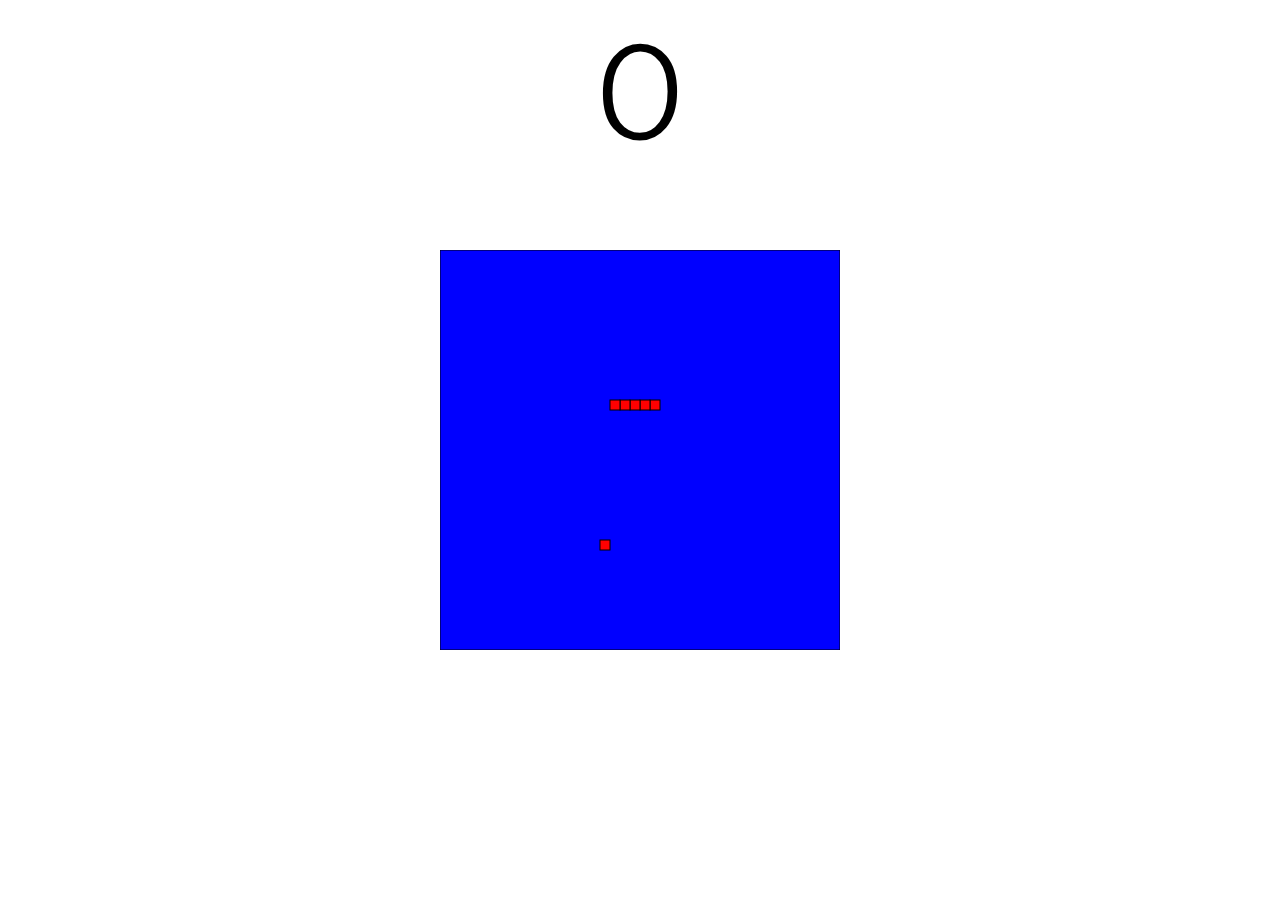
<file: snake.html>
<!DOCTYPE html>
<html>
  <head>
  	<title>Snake Game</title>
    <link href="https://fonts.googleapis.com/css?family=Antic+Slab" rel="stylesheet">

  </head>

  <body>

    <div id="score">0</div>
    <canvas id="gameCanvas" width="400" height="400"></canvas>

    <style>
      #gameCanvas {
        position: absolute;
        top: 50%;
        left: 50%;
        transform: translate(-50%, -50%);
      }

      #score {
        text-align: center;
        font-size: 140px;
        font-family: 'Antic Slab', serif;
      }
    </style>
    <script src="./snake.js"></script>
  </body>


</html>
</file>
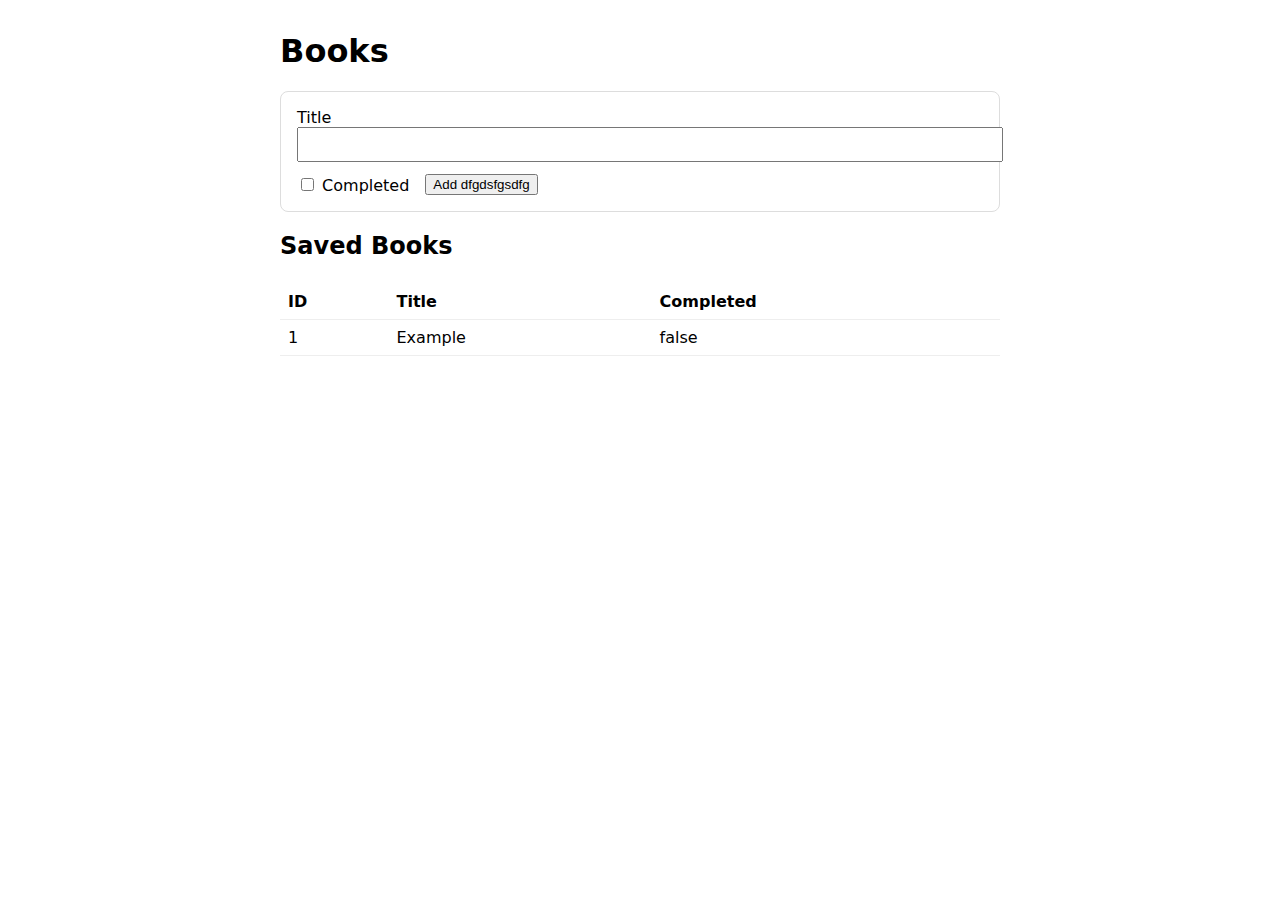
<file: springbootApp/demo-api/src/main/resources/templates/books.html>
<!doctype html>
<html lang="en">
  <head>
    <meta charset="utf-8" />
    <meta name="viewport" content="width=device-width, initial-scale=1" />
    <title>BookList</title>
    <style>
      body { font-family: system-ui, Arial, sans-serif; max-width: 720px; margin: 2rem auto; padding: 0 1rem; }
      form { display: grid; gap: 0.75rem; padding: 1rem; border: 1px solid #ddd; border-radius: 8px; }
      .row { display: flex; gap: 1rem; align-items: center; }
      input[type="text"] { width: 100%; padding: 0.5rem; }
      table { width: 100%; border-collapse: collapse; margin-top: 1.5rem; }
      th, td { border-bottom: 1px solid #eee; padding: 0.5rem; text-align: left; }
    </style>
  </head>
  <body>
    <h1>Books</h1>

    <form method="post" action="/books-page">
      <label>
        Title
        <input type="text" th:field="*{title}" required />
      </label>

      <div class="row">
        <label>
          <input type="checkbox" th:field="*{completed}" />
          Completed
        </label>

        <button type="submit">Add dfgdsfgsdfg</button>
      </div>
    </form>

    <h2>Saved Books</h2>
    <table>
      <thead>
        <tr>
          <th>ID</th>
          <th>Title</th>
          <th>Completed</th>
        </tr>
      </thead>
      <tbody>
        <tr th:each="t : ${books}">
          <td th:text="${t.id}">1</td>
          <td th:text="${t.title}">Example</td>
          <td th:text="${t.completed}">false</td>
        </tr>
      </tbody>
    </table>
  </body>
</html>
</file>
